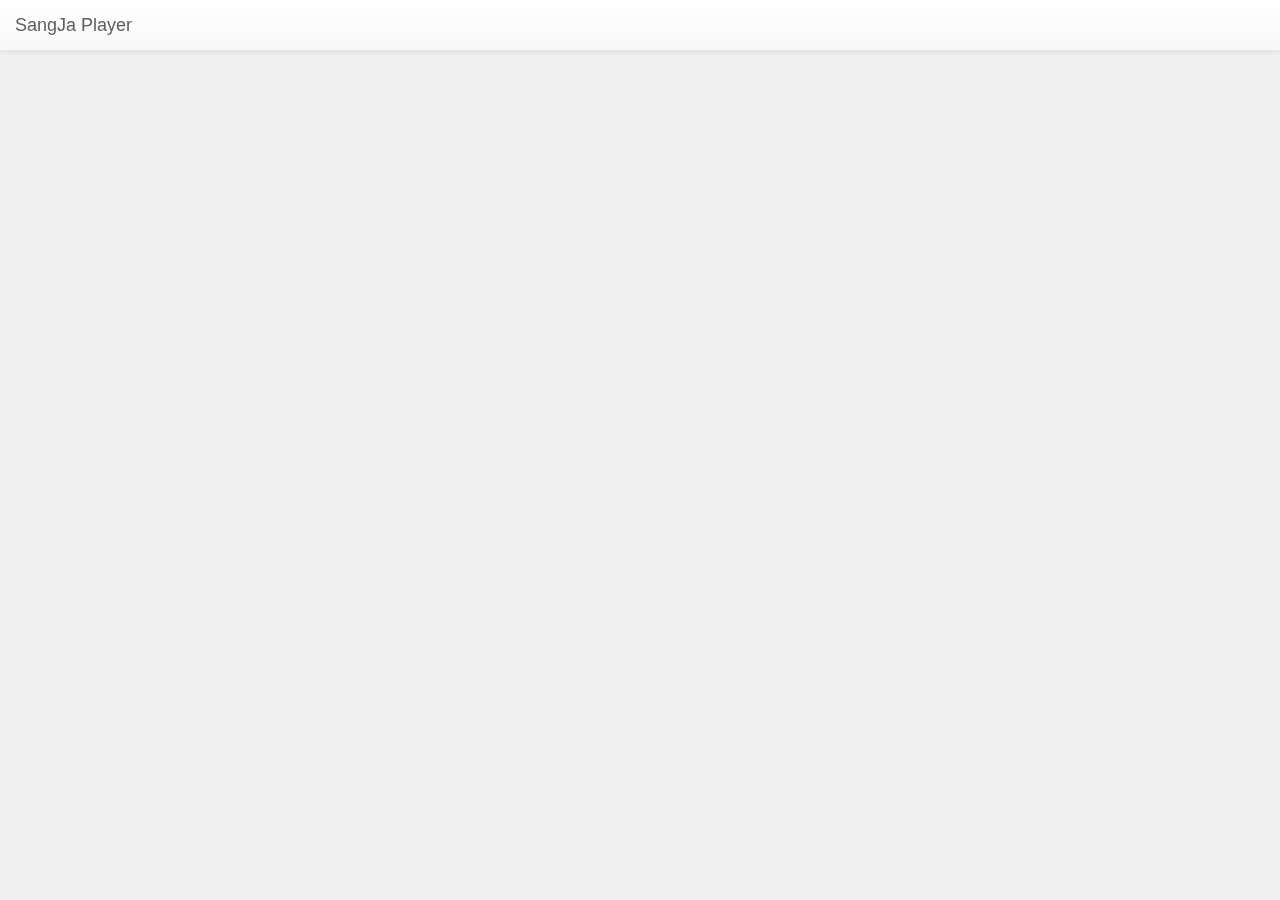
<file: player.html>
<html>
<head>
    <meta charset="UTF-8">

    <title>SangJa Player</title>

    <link type="text/css" rel="stylesheet" href="./sangja.css"/>
    <link type="text/css" rel="stylesheet" href="./libs/bootstrap/css/bootstrap.min.css">
    <link type="text/css" rel="stylesheet" href="./libs/bootstrap/css/bootstrap-theme.min.css">
    <link type="text/css" rel="stylesheet" href="./libs/spectrum/spectrum.css">

    <script type="text/javascript" src="./libs/jquery/jquery-2.1.1.min.js"></script>
    <script type="text/javascript" src="./libs/bootstrap/js/bootstrap.min.js"></script>
    <script type="text/javascript" src="./libs/threejs/three.min.js"></script>
    <script type="text/javascript" src="./libs/threejs/three.orbitcontrol.js"></script>
    <script type="text/javascript" src="./libs/spectrum/spectrum.js"></script>

</head>

<body>
    <nav class="navbar navbar-default navbar-fixed-top" role="navigation">
        <div class="container-fluid">
            <a class="navbar-brand" href="#">SangJa Player</a>
        </div>
    </nav>

    <div id="canvas" class="player-canvas"></div>
    
    <script type="text/javascript" src="./SANGJA/core.js"></script>
    <script type="text/javascript" src="./SANGJA/renderer.js"></script>
    <script type="text/javascript" src="./SANGJA/parser.js"></script>
    
    <script type="text/javascript" src="./SANGJA/api.js"></script>
    <script type="text/javascript" src="./SANGJA/api/union.js"></script>
    <script type="text/javascript" src="./SANGJA/api/keyboard.js"></script>
    
    <script type="text/javascript" src="./SANGJA/player.js"></script>
</body>
</html>
</file>
<file: sangja.css>
#main {
    position: absolute;
    top: 50px;
    bottom: 0px;
    width: 100%;
}

.tool-panel {
    position: absolute; top: 0; left: 0; right: 80%; bottom: 0;
    width: 20%;
    padding: 3px;
    overflow: auto;
}

.builder-canvas {
	position: absolute; top: 0; left: 20%; right: 0%; bottom: 0;
    width: 80%;
    height: 100%;
}

.player-canvas {
    width: 100%;
    height: 100%;
}

#tool-hierarchy {
    border: 1px solid;
    margin-bottom: 10px;
}

#select-script {
    padding: 10px;
}

#script-editor {
    width: 100%;
    height: 80%;
}

#omni-editor {
    width: 100%;
    height: 80%;
}

/* tree css from: http://cssdeck.com/labs/pure-css-tree-menu-framework */

.tree,
.tree ul {
  margin: 0;
  padding: 0;
  list-style: none;
}

.tree ul {
  margin-left: 1em; /* indentation */
  position: relative;
}

.tree ul ul {
    margin-left: .5em; /* (indentation/2) */
}

.tree ul:before {
  content: "";
  display: block;
  width: 0;
  position: absolute;
  top: 0;
  bottom: 0;
  left: 0;
  border-left: 1px solid;
}

.tree li {
  margin: 0;
  padding: 0 1.5em; /* indentation + .5em */
  line-height: 2em; /* default list item's `line-height` */
  font-weight: bold;
  position: relative;
}

.tree ul li:before {
  content: "";
  display: block;
  width: 10px; /* same with indentation */
  height: 0;
  border-top: 1px solid;
  margin-top: -1px; /* border top width */
  position: absolute;
  top: 1em; /* (line-height/2) */
  left: 0;
}

.tree ul li:last-child:before {
  background: white; /* same with body background */
  height: auto;
  top: 1em; /* (line-height/2) */
  bottom: 0;
}

li .named {
    color: black;
}

li .unnamed {
    color: #ce2020;
}

/* bootstrap file css from: http://www.abeautifulsite.net/whipping-file-inputs-into-shape-with-bootstrap-3/ */

.btn-file {
    position: relative;
    overflow: hidden;
}

.btn-file input[type=file] {
    position: absolute;
    top: 0;
    right: 0;
    min-width: 100%;
    min-height: 100%;
    font-size: 100px;
    text-align: right;
    filter: alpha(opacity=0);
    opacity: 0;
    outline: none;
    background: white;
    cursor: inherit;
    display: block;
}
</file>
<file: libs/spectrum/spectrum.css>
/***
Spectrum Colorpicker v1.5.2
https://github.com/bgrins/spectrum
Author: Brian Grinstead
License: MIT
***/

.sp-container {
    position:absolute;
    top:0;
    left:0;
    display:inline-block;
    *display: inline;
    *zoom: 1;
    /* https://github.com/bgrins/spectrum/issues/40 */
    z-index: 9999994;
    overflow: hidden;
}
.sp-container.sp-flat {
    position: relative;
}

/* Fix for * { box-sizing: border-box; } */
.sp-container,
.sp-container * {
    -webkit-box-sizing: content-box;
       -moz-box-sizing: content-box;
            box-sizing: content-box;
}

/* http://ansciath.tumblr.com/post/7347495869/css-aspect-ratio */
.sp-top {
  position:relative;
  width: 100%;
  display:inline-block;
}
.sp-top-inner {
   position:absolute;
   top:0;
   left:0;
   bottom:0;
   right:0;
}
.sp-color {
    position: absolute;
    top:0;
    left:0;
    bottom:0;
    right:20%;
}
.sp-hue {
    position: absolute;
    top:0;
    right:0;
    bottom:0;
    left:84%;
    height: 100%;
}

.sp-clear-enabled .sp-hue {
    top:33px;
    height: 77.5%;
}

.sp-fill {
    padding-top: 80%;
}
.sp-sat, .sp-val {
    position: absolute;
    top:0;
    left:0;
    right:0;
    bottom:0;
}

.sp-alpha-enabled .sp-top {
    margin-bottom: 18px;
}
.sp-alpha-enabled .sp-alpha {
    display: block;
}
.sp-alpha-handle {
    position:absolute;
    top:-4px;
    bottom: -4px;
    width: 6px;
    left: 50%;
    cursor: pointer;
    border: 1px solid black;
    background: white;
    opacity: .8;
}
.sp-alpha {
    display: none;
    position: absolute;
    bottom: -14px;
    right: 0;
    left: 0;
    height: 8px;
}
.sp-alpha-inner {
    border: solid 1px #333;
}

.sp-clear {
    display: none;
}

.sp-clear.sp-clear-display {
    background-position: center;
}

.sp-clear-enabled .sp-clear {
    display: block;
    position:absolute;
    top:0px;
    right:0;
    bottom:0;
    left:84%;
    height: 28px;
}

/* Don't allow text selection */
.sp-container, .sp-replacer, .sp-preview, .sp-dragger, .sp-slider, .sp-alpha, .sp-clear, .sp-alpha-handle, .sp-container.sp-dragging .sp-input, .sp-container button  {
    -webkit-user-select:none;
    -moz-user-select: -moz-none;
    -o-user-select:none;
    user-select: none;
}

.sp-container.sp-input-disabled .sp-input-container {
    display: none;
}
.sp-container.sp-buttons-disabled .sp-button-container {
    display: none;
}
.sp-container.sp-palette-buttons-disabled .sp-palette-button-container {
    display: none;
}
.sp-palette-only .sp-picker-container {
    display: none;
}
.sp-palette-disabled .sp-palette-container {
    display: none;
}

.sp-initial-disabled .sp-initial {
    display: none;
}


/* Gradients for hue, saturation and value instead of images.  Not pretty... but it works */
.sp-sat {
    background-image: -webkit-gradient(linear,  0 0, 100% 0, from(#FFF), to(rgba(204, 154, 129, 0)));
    background-image: -webkit-linear-gradient(left, #FFF, rgba(204, 154, 129, 0));
    background-image: -moz-linear-gradient(left, #fff, rgba(204, 154, 129, 0));
    background-image: -o-linear-gradient(left, #fff, rgba(204, 154, 129, 0));
    background-image: -ms-linear-gradient(left, #fff, rgba(204, 154, 129, 0));
    background-image: linear-gradient(to right, #fff, rgba(204, 154, 129, 0));
    -ms-filter: "progid:DXImageTransform.Microsoft.gradient(GradientType = 1, startColorstr=#FFFFFFFF, endColorstr=#00CC9A81)";
    filter : progid:DXImageTransform.Microsoft.gradient(GradientType = 1, startColorstr='#FFFFFFFF', endColorstr='#00CC9A81');
}
.sp-val {
    background-image: -webkit-gradient(linear, 0 100%, 0 0, from(#000000), to(rgba(204, 154, 129, 0)));
    background-image: -webkit-linear-gradient(bottom, #000000, rgba(204, 154, 129, 0));
    background-image: -moz-linear-gradient(bottom, #000, rgba(204, 154, 129, 0));
    background-image: -o-linear-gradient(bottom, #000, rgba(204, 154, 129, 0));
    background-image: -ms-linear-gradient(bottom, #000, rgba(204, 154, 129, 0));
    background-image: linear-gradient(to top, #000, rgba(204, 154, 129, 0));
    -ms-filter: "progid:DXImageTransform.Microsoft.gradient(startColorstr=#00CC9A81, endColorstr=#FF000000)";
    filter : progid:DXImageTransform.Microsoft.gradient(startColorstr='#00CC9A81', endColorstr='#FF000000');
}

.sp-hue {
    background: -moz-linear-gradient(top, #ff0000 0%, #ffff00 17%, #00ff00 33%, #00ffff 50%, #0000ff 67%, #ff00ff 83%, #ff0000 100%);
    background: -ms-linear-gradient(top, #ff0000 0%, #ffff00 17%, #00ff00 33%, #00ffff 50%, #0000ff 67%, #ff00ff 83%, #ff0000 100%);
    background: -o-linear-gradient(top, #ff0000 0%, #ffff00 17%, #00ff00 33%, #00ffff 50%, #0000ff 67%, #ff00ff 83%, #ff0000 100%);
    background: -webkit-gradient(linear, left top, left bottom, from(#ff0000), color-stop(0.17, #ffff00), color-stop(0.33, #00ff00), color-stop(0.5, #00ffff), color-stop(0.67, #0000ff), color-stop(0.83, #ff00ff), to(#ff0000));
    background: -webkit-linear-gradient(top, #ff0000 0%, #ffff00 17%, #00ff00 33%, #00ffff 50%, #0000ff 67%, #ff00ff 83%, #ff0000 100%);
    background: linear-gradient(to bottom, #ff0000 0%, #ffff00 17%, #00ff00 33%, #00ffff 50%, #0000ff 67%, #ff00ff 83%, #ff0000 100%);
}

/* IE filters do not support multiple color stops.
   Generate 6 divs, line them up, and do two color gradients for each.
   Yes, really.
 */
.sp-1 {
    height:17%;
    filter: progid:DXImageTransform.Microsoft.gradient(startColorstr='#ff0000', endColorstr='#ffff00');
}
.sp-2 {
    height:16%;
    filter: progid:DXImageTransform.Microsoft.gradient(startColorstr='#ffff00', endColorstr='#00ff00');
}
.sp-3 {
    height:17%;
    filter: progid:DXImageTransform.Microsoft.gradient(startColorstr='#00ff00', endColorstr='#00ffff');
}
.sp-4 {
    height:17%;
    filter: progid:DXImageTransform.Microsoft.gradient(startColorstr='#00ffff', endColorstr='#0000ff');
}
.sp-5 {
    height:16%;
    filter: progid:DXImageTransform.Microsoft.gradient(startColorstr='#0000ff', endColorstr='#ff00ff');
}
.sp-6 {
    height:17%;
    filter: progid:DXImageTransform.Microsoft.gradient(startColorstr='#ff00ff', endColorstr='#ff0000');
}

.sp-hidden {
    display: none !important;
}

/* Clearfix hack */
.sp-cf:before, .sp-cf:after { content: ""; display: table; }
.sp-cf:after { clear: both; }
.sp-cf { *zoom: 1; }

/* Mobile devices, make hue slider bigger so it is easier to slide */
@media (max-device-width: 480px) {
    .sp-color { right: 40%; }
    .sp-hue { left: 63%; }
    .sp-fill { padding-top: 60%; }
}
.sp-dragger {
   border-radius: 5px;
   height: 5px;
   width: 5px;
   border: 1px solid #fff;
   background: #000;
   cursor: pointer;
   position:absolute;
   top:0;
   left: 0;
}
.sp-slider {
    position: absolute;
    top:0;
    cursor:pointer;
    height: 3px;
    left: -1px;
    right: -1px;
    border: 1px solid #000;
    background: white;
    opacity: .8;
}

/*
Theme authors:
Here are the basic themeable display options (colors, fonts, global widths).
See http://bgrins.github.io/spectrum/themes/ for instructions.
*/

.sp-container {
    border-radius: 0;
    background-color: #ECECEC;
    border: solid 1px #f0c49B;
    padding: 0;
}
.sp-container, .sp-container button, .sp-container input, .sp-color, .sp-hue, .sp-clear {
    font: normal 12px "Lucida Grande", "Lucida Sans Unicode", "Lucida Sans", Geneva, Verdana, sans-serif;
    -webkit-box-sizing: border-box;
    -moz-box-sizing: border-box;
    -ms-box-sizing: border-box;
    box-sizing: border-box;
}
.sp-top {
    margin-bottom: 3px;
}
.sp-color, .sp-hue, .sp-clear {
    border: solid 1px #666;
}

/* Input */
.sp-input-container {
    float:right;
    width: 100px;
    margin-bottom: 4px;
}
.sp-initial-disabled  .sp-input-container {
    width: 100%;
}
.sp-input {
   font-size: 12px !important;
   border: 1px inset;
   padding: 4px 5px;
   margin: 0;
   width: 100%;
   background:transparent;
   border-radius: 3px;
   color: #222;
}
.sp-input:focus  {
    border: 1px solid orange;
}
.sp-input.sp-validation-error {
    border: 1px solid red;
    background: #fdd;
}
.sp-picker-container , .sp-palette-container {
    float:left;
    position: relative;
    padding: 10px;
    padding-bottom: 300px;
    margin-bottom: -290px;
}
.sp-picker-container {
    width: 172px;
    border-left: solid 1px #fff;
}

/* Palettes */
.sp-palette-container {
    border-right: solid 1px #ccc;
}

.sp-palette-only .sp-palette-container {
    border: 0;
}

.sp-palette .sp-thumb-el {
    display: block;
    position:relative;
    float:left;
    width: 24px;
    height: 15px;
    margin: 3px;
    cursor: pointer;
    border:solid 2px transparent;
}
.sp-palette .sp-thumb-el:hover, .sp-palette .sp-thumb-el.sp-thumb-active {
    border-color: orange;
}
.sp-thumb-el {
    position:relative;
}

/* Initial */
.sp-initial {
    float: left;
    border: solid 1px #333;
}
.sp-initial span {
    width: 30px;
    height: 25px;
    border:none;
    display:block;
    float:left;
    margin:0;
}

.sp-initial .sp-clear-display {
    background-position: center;
}

/* Buttons */
.sp-palette-button-container,
.sp-button-container {
    float: right;
}

/* Replacer (the little preview div that shows up instead of the <input>) */
.sp-replacer {
    margin:0;
    overflow:hidden;
    cursor:pointer;
    padding: 4px;
    display:inline-block;
    *zoom: 1;
    *display: inline;
    border: solid 1px #91765d;
    background: #eee;
    color: #333;
    vertical-align: middle;
}
.sp-replacer:hover, .sp-replacer.sp-active {
    border-color: #F0C49B;
    color: #111;
}
.sp-replacer.sp-disabled {
    cursor:default;
    border-color: silver;
    color: silver;
}
.sp-dd {
    padding: 2px 0;
    height: 16px;
    line-height: 16px;
    float:left;
    font-size:10px;
}
.sp-preview {
    position:relative;
    width:25px;
    height: 20px;
    border: solid 1px #222;
    margin-right: 5px;
    float:left;
    z-index: 0;
}

.sp-palette {
    *width: 220px;
    max-width: 220px;
}
.sp-palette .sp-thumb-el {
    width:16px;
    height: 16px;
    margin:2px 1px;
    border: solid 1px #d0d0d0;
}

.sp-container {
    padding-bottom:0;
}


/* Buttons: http://hellohappy.org/css3-buttons/ */
.sp-container button {
  background-color: #eeeeee;
  background-image: -webkit-linear-gradient(top, #eeeeee, #cccccc);
  background-image: -moz-linear-gradient(top, #eeeeee, #cccccc);
  background-image: -ms-linear-gradient(top, #eeeeee, #cccccc);
  background-image: -o-linear-gradient(top, #eeeeee, #cccccc);
  background-image: linear-gradient(to bottom, #eeeeee, #cccccc);
  border: 1px solid #ccc;
  border-bottom: 1px solid #bbb;
  border-radius: 3px;
  color: #333;
  font-size: 14px;
  line-height: 1;
  padding: 5px 4px;
  text-align: center;
  text-shadow: 0 1px 0 #eee;
  vertical-align: middle;
}
.sp-container button:hover {
    background-color: #dddddd;
    background-image: -webkit-linear-gradient(top, #dddddd, #bbbbbb);
    background-image: -moz-linear-gradient(top, #dddddd, #bbbbbb);
    background-image: -ms-linear-gradient(top, #dddddd, #bbbbbb);
    background-image: -o-linear-gradient(top, #dddddd, #bbbbbb);
    background-image: linear-gradient(to bottom, #dddddd, #bbbbbb);
    border: 1px solid #bbb;
    border-bottom: 1px solid #999;
    cursor: pointer;
    text-shadow: 0 1px 0 #ddd;
}
.sp-container button:active {
    border: 1px solid #aaa;
    border-bottom: 1px solid #888;
    -webkit-box-shadow: inset 0 0 5px 2px #aaaaaa, 0 1px 0 0 #eeeeee;
    -moz-box-shadow: inset 0 0 5px 2px #aaaaaa, 0 1px 0 0 #eeeeee;
    -ms-box-shadow: inset 0 0 5px 2px #aaaaaa, 0 1px 0 0 #eeeeee;
    -o-box-shadow: inset 0 0 5px 2px #aaaaaa, 0 1px 0 0 #eeeeee;
    box-shadow: inset 0 0 5px 2px #aaaaaa, 0 1px 0 0 #eeeeee;
}
.sp-cancel {
    font-size: 11px;
    color: #d93f3f !important;
    margin:0;
    padding:2px;
    margin-right: 5px;
    vertical-align: middle;
    text-decoration:none;

}
.sp-cancel:hover {
    color: #d93f3f !important;
    text-decoration: underline;
}


.sp-palette span:hover, .sp-palette span.sp-thumb-active {
    border-color: #000;
}

.sp-preview, .sp-alpha, .sp-thumb-el {
    position:relative;
    background-image: url([data-uri]);
}
.sp-preview-inner, .sp-alpha-inner, .sp-thumb-inner {
    display:block;
    position:absolute;
    top:0;left:0;bottom:0;right:0;
}

.sp-palette .sp-thumb-inner {
    background-position: 50% 50%;
    background-repeat: no-repeat;
}

.sp-palette .sp-thumb-light.sp-thumb-active .sp-thumb-inner {
    background-image: url([data-uri]);
}

.sp-palette .sp-thumb-dark.sp-thumb-active .sp-thumb-inner {
    background-image: url([data-uri]);
}

.sp-clear-display {
    background-repeat:no-repeat;
    background-position: center;
    background-image: url([data-uri]);
}
</file>
